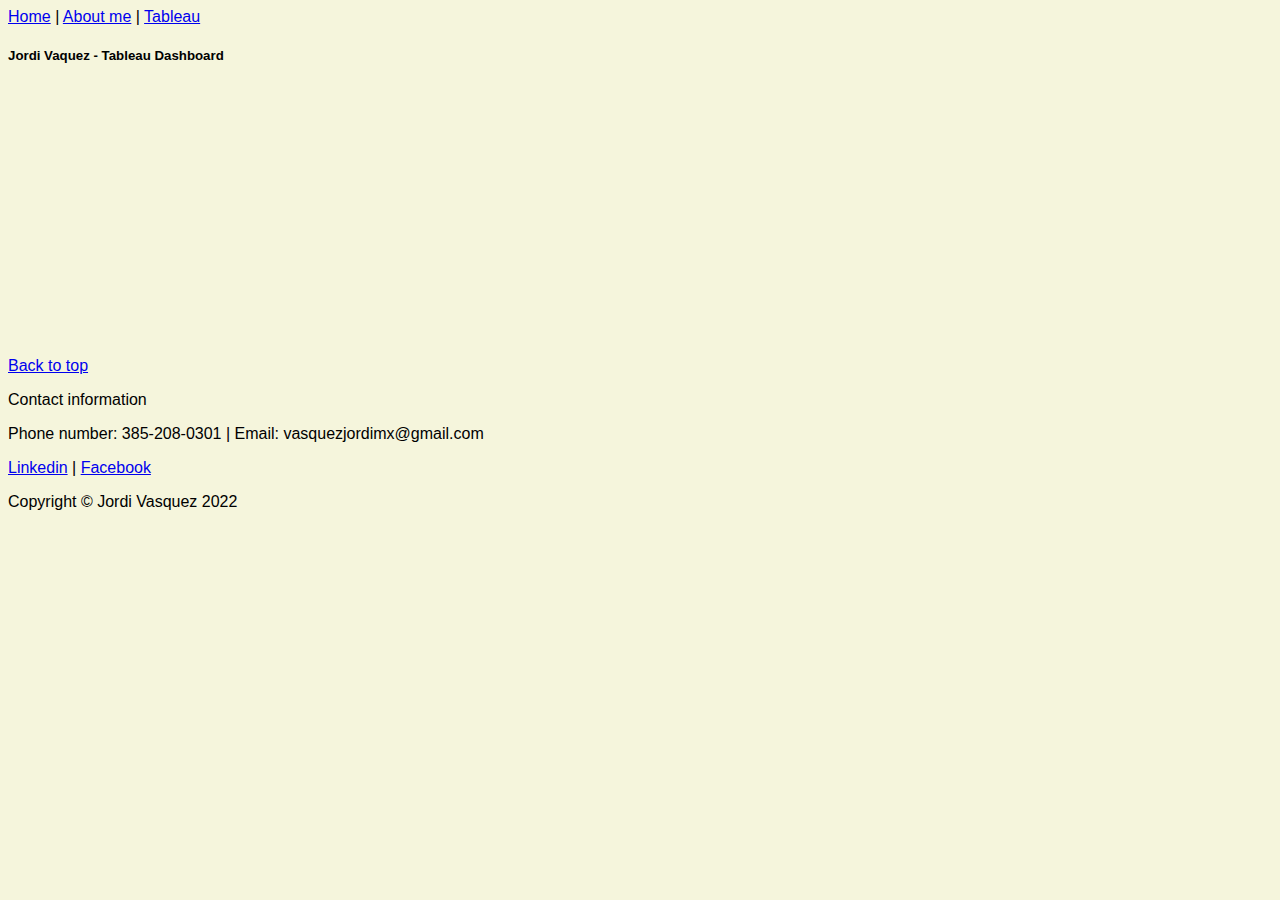
<file: html/tableau.html>
<!--Jordi Vasquez 4/8/2022-->
<!DOCTYPE html>
<html>
    <head>
        <title class="header">Jordi Vasquez - Tableau Dashboard</title>
 <!-- Custom styles for this template -->
        <link href="../styles/mystyles.css" rel="stylesheet" type="text/css">
        <link href="../styles/mystyles.css" rel="stylesheet" type="text/css">
    </head>
    <body>

  <!-- Navigation -->
        <div class="common">
            <span class = "subheader"> 
                <a href="../index.html" id="top">Home</a> |
                <a href="aboutme.html">About me</a> |
                <a href="tableau.html">Tableau</a> 
            </span>
<!-- Main Content -->
        <h5>Jordi Vaquez - Tableau Dashboard </h5>
    </div>
    <div class="common mainbody">
        
        <div class='tableauPlaceholder' id='viz1607559123133' style='position: relative'><noscript><a href='#'><img alt=' ' src='https:&#47;&#47;public.tableau.com&#47;static&#47;images&#47;Ho&#47;Howhasoneofthehighest__&#47;Sheet1&#47;1_rss.png' style='border: none' /></a></noscript><object class='tableauViz'  style='display:none;'><param name='host_url' value='https%3A%2F%2Fpublic.tableau.com%2F' /> <param name='embed_code_version' value='3' /> <param name='site_root' value='' /><param name='name' value='Howhasoneofthehighest__&#47;Sheet1' /><param name='tabs' value='no' /><param name='toolbar' value='yes' /><param name='static_image' value='https:&#47;&#47;public.tableau.com&#47;static&#47;images&#47;Ho&#47;Howhasoneofthehighest__&#47;Sheet1&#47;1.png' /> <param name='animate_transition' value='yes' /><param name='display_static_image' value='yes' /><param name='display_spinner' value='yes' /><param name='display_overlay' value='yes' /><param name='display_count' value='yes' /><param name='language' value='en' /><param name='filter' value='publish=yes' /></object></div>                <script type='text/javascript'>                    var divElement = document.getElementById('viz1607559123133');                    var vizElement = divElement.getElementsByTagName('object')[0];                    vizElement.style.width='100%';vizElement.style.height=(divElement.offsetWidth*0.75)+'px';                    var scriptElement = document.createElement('script');                    scriptElement.src = 'https://public.tableau.com/javascripts/api/viz_v1.js';                    vizElement.parentNode.insertBefore(scriptElement, vizElement);                </script>

           <p>&nbsp;</p><p>&nbsp;</p>
           
           <div class='tableauPlaceholder' id='viz1607559160746' style='position: relative'><noscript><a href='#'><img alt=' ' src='https:&#47;&#47;public.tableau.com&#47;static&#47;images&#47;Ho&#47;Howhasoneofthehighest__&#47;Sheet2&#47;1_rss.png' style='border: none' /></a></noscript><object class='tableauViz'  style='display:none;'><param name='host_url' value='https%3A%2F%2Fpublic.tableau.com%2F' /> <param name='embed_code_version' value='3' /> <param name='site_root' value='' /><param name='name' value='Howhasoneofthehighest__&#47;Sheet2' /><param name='tabs' value='no' /><param name='toolbar' value='yes' /><param name='static_image' value='https:&#47;&#47;public.tableau.com&#47;static&#47;images&#47;Ho&#47;Howhasoneofthehighest__&#47;Sheet2&#47;1.png' /> <param name='animate_transition' value='yes' /><param name='display_static_image' value='yes' /><param name='display_spinner' value='yes' /><param name='display_overlay' value='yes' /><param name='display_count' value='yes' /><param name='language' value='en' /><param name='filter' value='publish=yes' /></object></div>                <script type='text/javascript'>                    var divElement = document.getElementById('viz1607559160746');                    var vizElement = divElement.getElementsByTagName('object')[0];                    vizElement.style.width='100%';vizElement.style.height=(divElement.offsetWidth*0.75)+'px';                    var scriptElement = document.createElement('script');                    scriptElement.src = 'https://public.tableau.com/javascripts/api/viz_v1.js';                    vizElement.parentNode.insertBefore(scriptElement, vizElement);                </script>
        
         <p>&nbsp;</p><p>&nbsp;</p>
        
         <div class='tableauPlaceholder' id='viz1607559181018' style='position: relative'><noscript><a href='#'><img alt=' ' src='https:&#47;&#47;public.tableau.com&#47;static&#47;images&#47;Ho&#47;Howhasoneofthehighest__&#47;Sheet3&#47;1_rss.png' style='border: none' /></a></noscript><object class='tableauViz'  style='display:none;'><param name='host_url' value='https%3A%2F%2Fpublic.tableau.com%2F' /> <param name='embed_code_version' value='3' /> <param name='site_root' value='' /><param name='name' value='Howhasoneofthehighest__&#47;Sheet3' /><param name='tabs' value='no' /><param name='toolbar' value='yes' /><param name='static_image' value='https:&#47;&#47;public.tableau.com&#47;static&#47;images&#47;Ho&#47;Howhasoneofthehighest__&#47;Sheet3&#47;1.png' /> <param name='animate_transition' value='yes' /><param name='display_static_image' value='yes' /><param name='display_spinner' value='yes' /><param name='display_overlay' value='yes' /><param name='display_count' value='yes' /><param name='language' value='en' /></object></div>                <script type='text/javascript'>                    var divElement = document.getElementById('viz1607559181018');                    var vizElement = divElement.getElementsByTagName('object')[0];                    vizElement.style.width='100%';vizElement.style.height=(divElement.offsetWidth*0.75)+'px';                    var scriptElement = document.createElement('script');                    scriptElement.src = 'https://public.tableau.com/javascripts/api/viz_v1.js';                    vizElement.parentNode.insertBefore(scriptElement, vizElement);                </script>

        <p>&nbsp;</p><p>&nbsp;</p>
        <p>&nbsp;</p><p>&nbsp;</p>

        <div class='tableauPlaceholder' id='viz1607559201148' style='position: relative'><noscript><a href='#'><img alt=' ' src='https:&#47;&#47;public.tableau.com&#47;static&#47;images&#47;Ho&#47;Howhasoneofthehighest__&#47;Sheet4&#47;1_rss.png' style='border: none' /></a></noscript><object class='tableauViz'  style='display:none;'><param name='host_url' value='https%3A%2F%2Fpublic.tableau.com%2F' /> <param name='embed_code_version' value='3' /> <param name='site_root' value='' /><param name='name' value='Howhasoneofthehighest__&#47;Sheet4' /><param name='tabs' value='no' /><param name='toolbar' value='yes' /><param name='static_image' value='https:&#47;&#47;public.tableau.com&#47;static&#47;images&#47;Ho&#47;Howhasoneofthehighest__&#47;Sheet4&#47;1.png' /> <param name='animate_transition' value='yes' /><param name='display_static_image' value='yes' /><param name='display_spinner' value='yes' /><param name='display_overlay' value='yes' /><param name='display_count' value='yes' /><param name='language' value='en' /><param name='filter' value='publish=yes' /></object></div>                <script type='text/javascript'>                    var divElement = document.getElementById('viz1607559201148');                    var vizElement = divElement.getElementsByTagName('object')[0];                    vizElement.style.width='100%';vizElement.style.height=(divElement.offsetWidth*0.75)+'px';                    var scriptElement = document.createElement('script');                    scriptElement.src = 'https://public.tableau.com/javascripts/api/viz_v1.js';                    vizElement.parentNode.insertBefore(scriptElement, vizElement);                </script>
<!-- Footer -->
  <footer>
    <div>
      <a href="#top" class="blue">Back to top</a>
      <p> Contact information</p>
      <p>Phone number: 385-208-0301 | Email: vasquezjordimx@gmail.com</p>
      <a href="https://www.linkedin.com/in/jordi-s-vasquez-ba8611175/en?trk=people-guest_people_search-card">Linkedin</a> | 
      <a href="https://www.facebook.com/jordi.vasquez.946/">Facebook</a>
      <p class="m-0 small">Copyright &copy; Jordi Vasquez 2022</p>
    </div>
  </footer>
    </body>
</html>
</file>
<file: styles/mystyles.css>
body {
    background-color: beige;
    font-family: Verdana, Geneva, Tahoma, sans-serif;
}
.unorderlist {
    list-style-type: none;
    margin: 0;
    padding: 0;
    overflow: hidden;
    background-color: rgb(165, 100, 100);
  }
  
  li {
    float: left;
  }
  
  li a {
    display: block;
    color: white;
    text-align: center;
    padding: 14px 16px;
    text-decoration: none;
  }
  
  li a:hover {
    background-color: rgb(193, 164, 164);
  }
</file>
